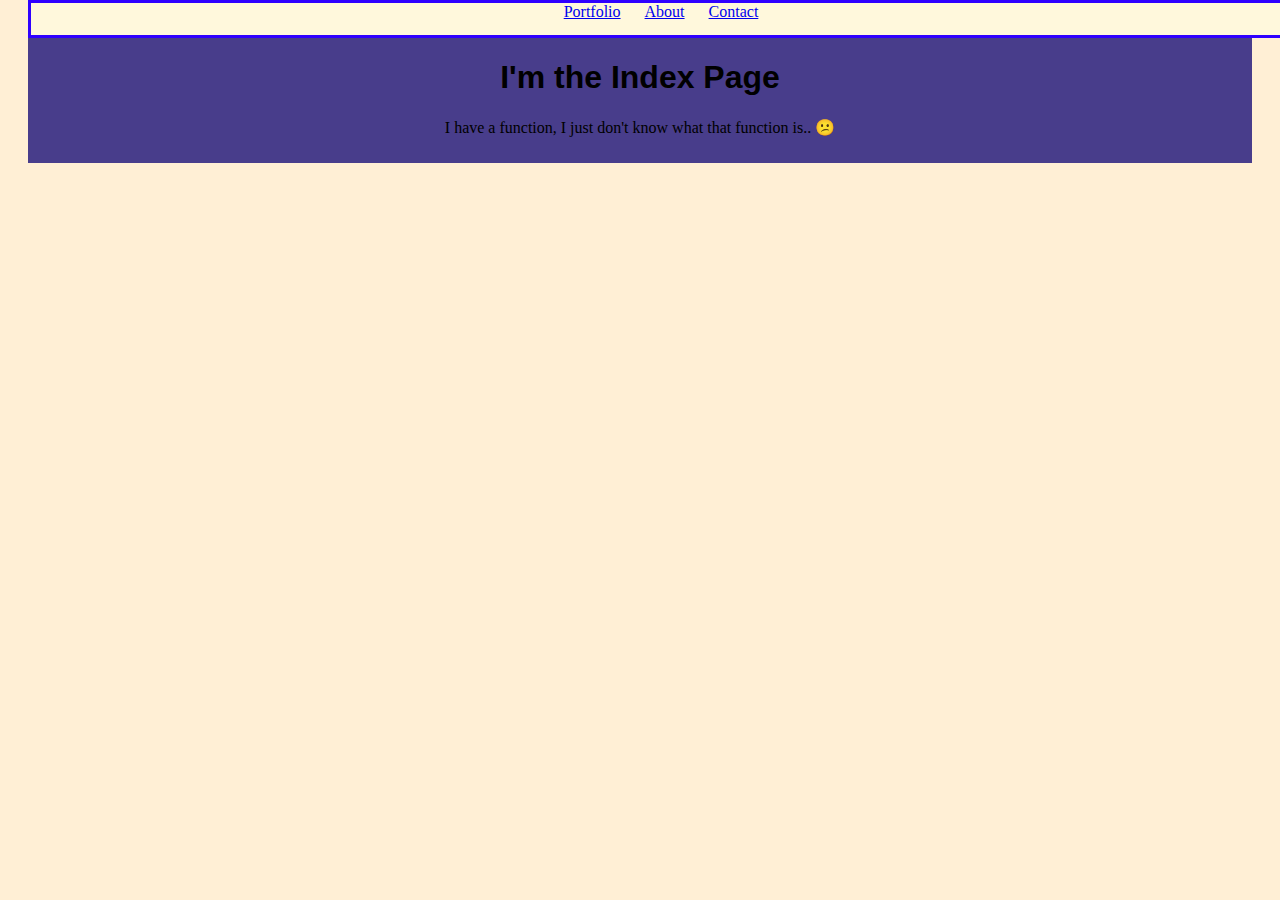
<file: index.html>
<!DOCTYPE html>
<html lang="en">
<head>
    <link rel="stylesheet" href="style.css">
    <script type="text/js" scr="./Hello.js"></script>
    <meta charset="UTF-8">
    <meta name="viewport" content="width=device-width, initial-scale=1.0">
    <title>Index</title>
</head>
<header>
<nav>
    <li> <a href="portfolio.html">Portfolio</a> </li>
    <li> <a href="about.html">About</a> </li>
    <li> <a href="contact.html">Contact</a> </li>
</nav>
</header>
<body>
    <section>
        <div>
            <h1>I'm the Index Page</h1>
            <p>I have a function, I just don't know what that function is.. &#128533</p>
            
                
        </div>
    </section>
</body>
</html>
</file>
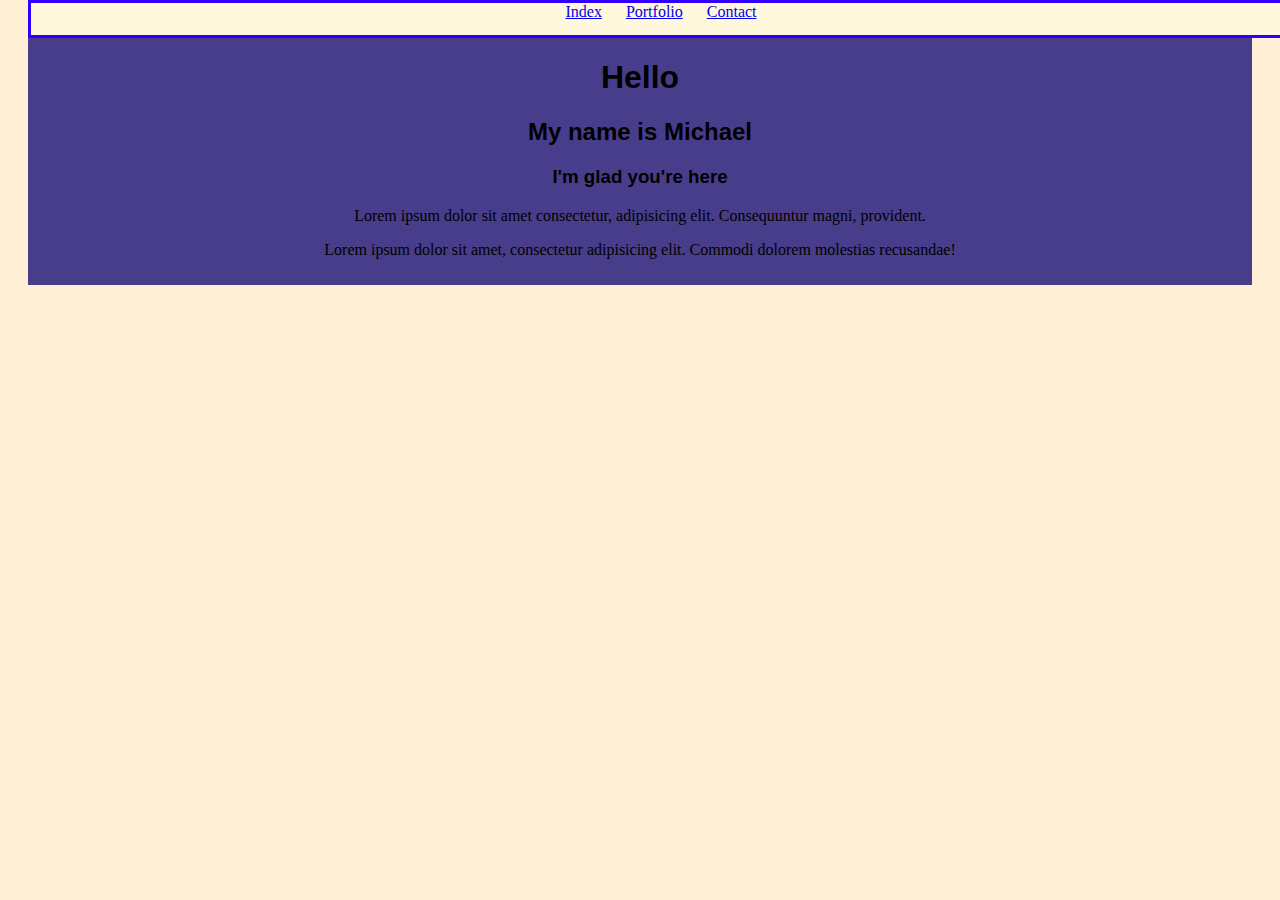
<file: about.html>
<!DOCTYPE html>
<html lang="en">
  <head>
    <link rel="stylesheet" href="style.css" />
    <link rel="search" href="index.html" />
    <meta charset="UTF-8" />
    <meta name="viewport" content="width=device-width, initial-scale=1.0" />
    <title>About</title>
  </head>
  <header>
    <nav>
      <li><a href="index.html">Index</a></li>
      <li><a href="portfolio.html">Portfolio</a></li>
      <li><a href="contact.html">Contact</a></li>
    </nav>
  </header>
  <body>
    <section>
      <h1>Hello</h1>
      <h2>My name is Michael</h2>
      <h3>I'm glad you're here</h3>
      <div>
        <p>
          Lorem ipsum dolor sit amet consectetur, adipisicing elit. Consequuntur
          magni, provident.
        </p>
        <p>
          Lorem ipsum dolor sit amet, consectetur adipisicing elit. Commodi
          dolorem molestias recusandae!
        </p>
      </div>
    </section>
  </body>
</html>
</file>
<file: style.css>
body {
  background-color:papayawhip;
  padding: 20px;
}

h1 {
  text-align: center;
  font-family: "Franklin Gothic Medium", "Arial Narrow", Arial, sans-serif;
  font-weight: bold;
}

h2 {
  text-align: center;
  font-family: "Franklin Gothic Medium", "Arial Narrow", Arial, sans-serif;
  font-weight: bold;
}

h3 {
  text-align: center;
  font-family: "Franklin Gothic Medium", "Arial Narrow", Arial, sans-serif;
  font-weight: bold;
}


nav {
  overflow: hidden;
  background-color: cornsilk;
  position: fixed;
  top: 0;
  width: 100vw;
  height: 30px;
  padding-bottom: 2px;
  border: 3px solid rgb(47, 0, 255);
  text-align: center;
}

img {
  height: 150px;
  padding: 5px;
}

nav a {
  text-align: center;
  margin: 0px;
  justify-content: space-between;
}
nav li {
  list-style-type: none;
  display: inline;
  padding-right: 20px;
}

a {
  font-family: cursive;
}

div {
  width: auto;
  height: auto;
  text-align: center;
}

.project {
  vertical-align: top;
  display: inline-flex;
  text-align: center;
  width: 300px;
  flex-wrap: wrap;
  justify-content: space-evenly;
  border: solid bisque 2px;
  align-items: center;
  border-radius: 5px;
  background-color: darkgray;
  padding: 10px;
}

div a {
  display: block;
}

section {
  text-align: center;
  background-color:darkslateblue;
  padding: 10px;
}

@media screen and (max-width: 800px) {
  .project {
    display: inline-flex;
    flex-wrap: wrap;
  }
}
</file>
